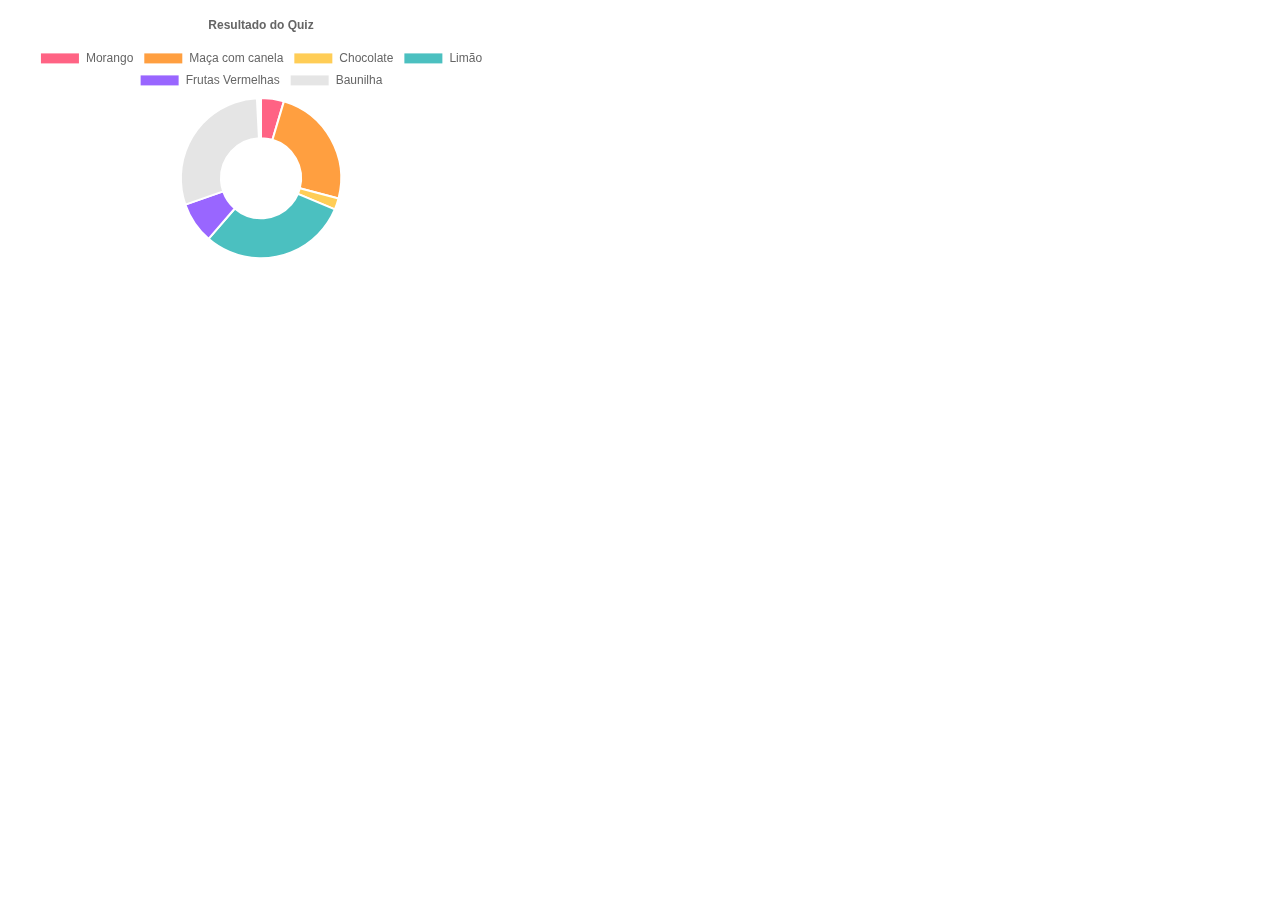
<file: grafico.html>
<!DOCTYPE html>
<!-- saved from url=(0059)https://www.chartjs.org/samples/latest/charts/doughnut.html -->
<html><head><meta http-equiv="Content-Type" content="text/html; charset=UTF-8">
	<title>Resultado do Quiz</title>
	<script async="" src="./grafico_files/analytics.js.download"></script><script src="./grafico_files/Chart.min.js.download"></script>
	<script src="./grafico_files/utils.js.download"></script>
	<style>
	canvas {
		-moz-user-select: none;
		-webkit-user-select: none;
		-ms-user-select: none;
	}
	</style>
<style type="text/css">/* Chart.js */
@keyframes chartjs-render-animation{from{opacity:.99}to{opacity:1}}.chartjs-render-monitor{animation:chartjs-render-animation 1ms}.chartjs-size-monitor,.chartjs-size-monitor-expand,.chartjs-size-monitor-shrink{position:absolute;direction:ltr;left:0;top:0;right:0;bottom:0;overflow:hidden;pointer-events:none;visibility:hidden;z-index:-1}.chartjs-size-monitor-expand>div{position:absolute;width:1000000px;height:1000000px;left:0;top:0}.chartjs-size-monitor-shrink>div{position:absolute;width:200%;height:200%;left:0;top:0}</style></head>

<body>
	<div id="canvas-holder" style="width:40%"><div class="chartjs-size-monitor"><div class="chartjs-size-monitor-expand"><div class=""></div></div><div class="chartjs-size-monitor-shrink"><div class=""></div></div></div>
		<canvas id="chart-area" style="display: block; height: 252px; width: 505px;" width="757" height="378" class="chartjs-render-monitor"></canvas>
	</div>
	
	<script>
		var randomScalingFactor = function() {
			return Math.round(Math.random() * 100);
		};

		var config = {
			type: 'doughnut',
			data: {
				datasets: [{
					data: [
						randomScalingFactor(),
						randomScalingFactor(),
						randomScalingFactor(),
						randomScalingFactor(),
						randomScalingFactor(),
						randomScalingFactor(),
						
					],
					backgroundColor: [
						window.chartColors.red,
						window.chartColors.orange,
						window.chartColors.yellow,
						window.chartColors.green,
						window.chartColors.purple,
						window.chartColors.white,
					],
					label: 'Dataset 1'
				}],
				labels: [
					'Morango',
					'Maça com canela',
					'Chocolate',
					'Limão',
					'Frutas Vermelhas',
					'Baunilha'
				]
			},
			options: {
				responsive: true,
				legend: {
					position: 'top',
				},
				title: {
					display: true,
					text: 'Resultado do Quiz' 
					
				},
				animation: {
					animateScale: true,
					animateRotate: true
				}
			}
		};

		window.onload = function() {
			var ctx = document.getElementById('chart-area').getContext('2d');
			window.myDoughnut = new Chart(ctx, config);
		};

		document.getElementById('randomizeData').addEventListener('click', function() {
			config.data.datasets.forEach(function(dataset) {
				dataset.data = dataset.data.map(function() {
					return randomScalingFactor();
				});
			});

			window.myDoughnut.update();
		});

		var colorNames = Object.keys(window.chartColors);
		document.getElementById('addDataset').addEventListener('click', function() {
			var newDataset = {
				backgroundColor: [],
				data: [],
				label: 'New dataset ' + config.data.datasets.length,
			};

			for (var index = 0; index < config.data.labels.length; ++index) {
				newDataset.data.push(randomScalingFactor());

				var colorName = colorNames[index % colorNames.length];
				var newColor = window.chartColors[colorName];
				newDataset.backgroundColor.push(newColor);
			}

			config.data.datasets.push(newDataset);
			window.myDoughnut.update();
		});

		document.getElementById('addData').addEventListener('click', function() {
			if (config.data.datasets.length > 0) {
				config.data.labels.push('data #' + config.data.labels.length);

				var colorName = colorNames[config.data.datasets[0].data.length % colorNames.length];
				var newColor = window.chartColors[colorName];

				config.data.datasets.forEach(function(dataset) {
					dataset.data.push(randomScalingFactor());
					dataset.backgroundColor.push(newColor);
				});

				window.myDoughnut.update();
			}
		});

		document.getElementById('removeDataset').addEventListener('click', function() {
			config.data.datasets.splice(0, 1);
			window.myDoughnut.update();
		});

		document.getElementById('removeData').addEventListener('click', function() {
			config.data.labels.splice(-1, 1); // remove the label first

			config.data.datasets.forEach(function(dataset) {
				dataset.data.pop();
				dataset.backgroundColor.pop();
			});

			window.myDoughnut.update();
		});

		document.getElementById('changeCircleSize').addEventListener('click', function() {
			if (window.myDoughnut.options.circumference === Math.PI) {
				window.myDoughnut.options.circumference = 2 * Math.PI;
				window.myDoughnut.options.rotation = -Math.PI / 2;
			} else {
				window.myDoughnut.options.circumference = Math.PI;
				window.myDoughnut.options.rotation = -Math.PI;
			}

			window.myDoughnut.update();
		});
	</script>



<div id="icpbravoaccess_loaded"></div></body></html>
</file>
